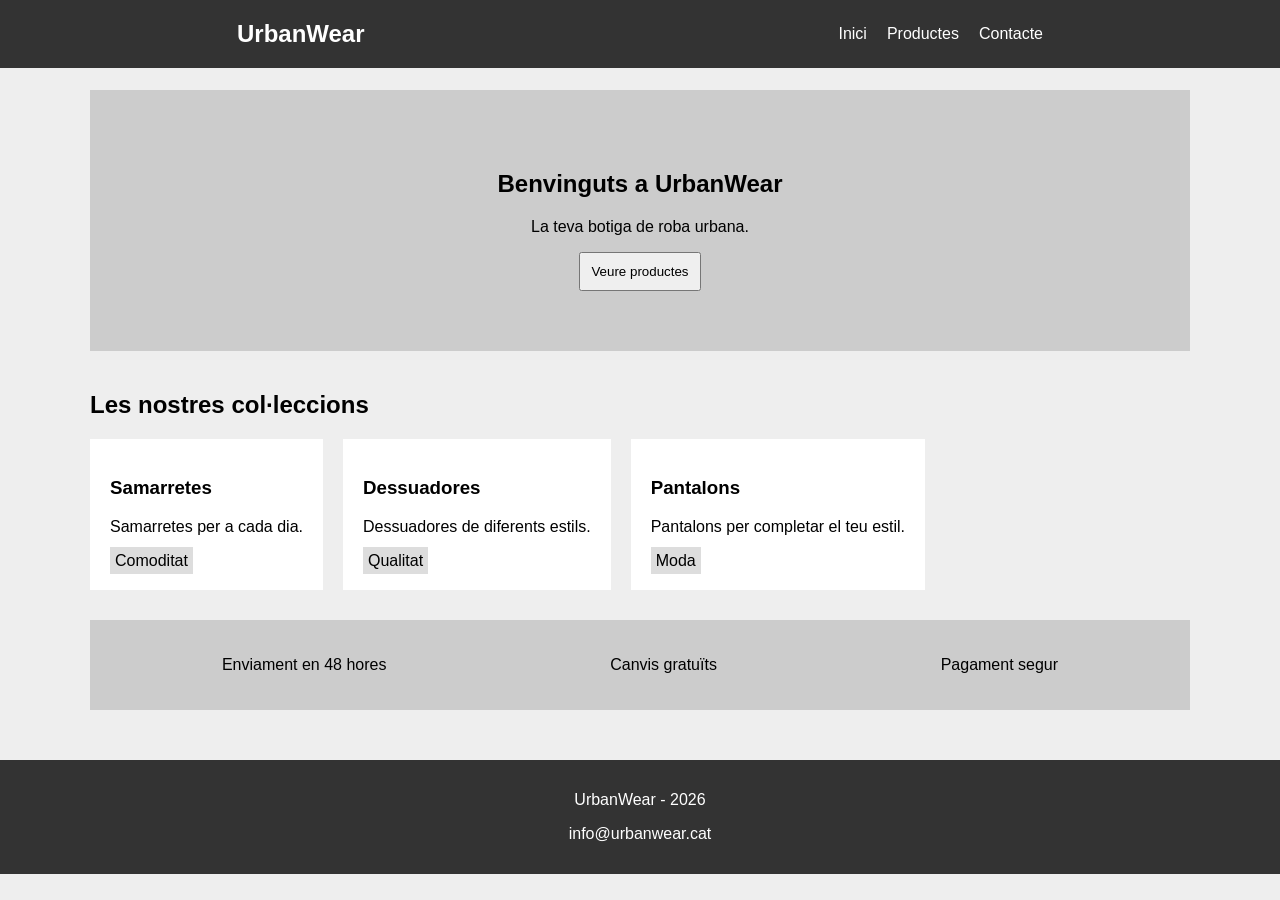
<file: index.html>
<!DOCTYPE html>
<html lang="ca">
<head>
    <meta charset="UTF-8">
    <meta name="viewport" content="width=device-width, initial-scale=1.0">
    <title>UrbanWear - Inici</title>
    <link rel="stylesheet" href="estils.css">
</head>
<body>

    <header class="menu">
        <h2>UrbanWear</h2>
        <nav>
            <a href="index.html">Inici</a>
            <a href="productes.html">Productes</a>
            <a href="contacte.html">Contacte</a>
        </nav>
    </header>

    <main class="contenidor">

        <section class="hero">
            <h1>Benvinguts a UrbanWear</h1>
            <p>La teva botiga de roba urbana.</p>
            <a href="productes.html"><button>Veure productes</button></a>
        </section>

        <section>
            <h2>Les nostres col·leccions</h2>

            <div class="colleccions">
                <div class="carta">
                    <h3>Samarretes</h3>
                    <p>Samarretes per a cada dia.</p>
                    <span>Comoditat</span>
                </div>

                <div class="carta">
                    <h3>Dessuadores</h3>
                    <p>Dessuadores de diferents estils.</p>
                    <span>Qualitat</span>
                </div>

                <div class="carta">
                    <h3>Pantalons</h3>
                    <p>Pantalons per completar el teu estil.</p>
                    <span>Moda</span>
                </div>
            </div>
        </section>

        <section class="beneficis">
            <p>Enviament en 48 hores</p>
            <p>Canvis gratuïts</p>
            <p>Pagament segur</p>
        </section>

    </main>

    <footer>
        <p>UrbanWear - 2026</p>
        <p>info@urbanwear.cat</p>
    </footer>

</body>
</html>
</file>
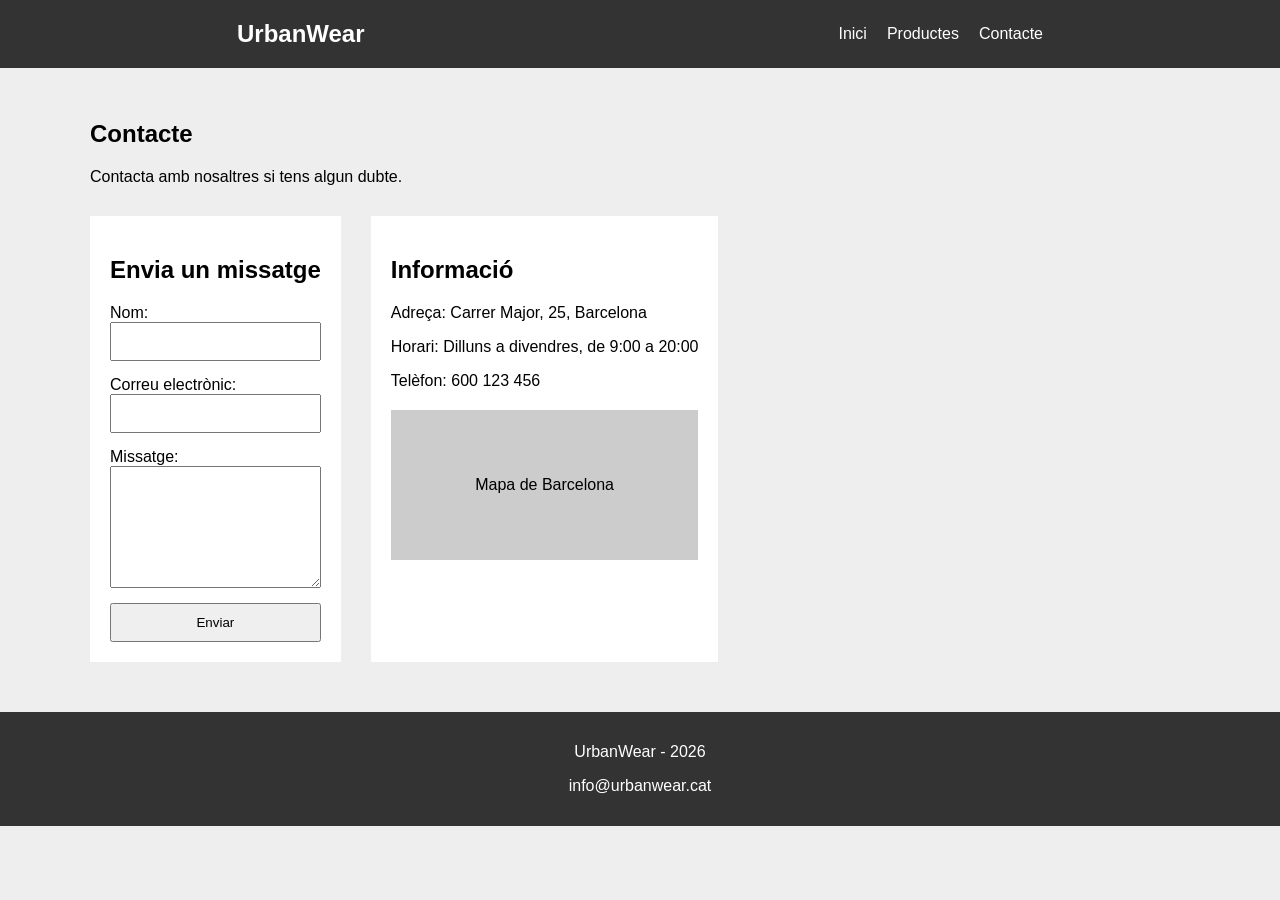
<file: contacte.html>
<!DOCTYPE html>
<html lang="ca">
<head>
    <meta charset="UTF-8">
    <meta name="viewport" content="width=device-width, initial-scale=1.0">
    <title>UrbanWear - Contacte</title>
    <link rel="stylesheet" href="estils.css">
</head>
<body>

    <header class="menu">
        <h2>UrbanWear</h2>
        <nav>
            <a href="index.html">Inici</a>
            <a href="productes.html">Productes</a>
            <a href="contacte.html">Contacte</a>
        </nav>
    </header>

    <main class="contenidor">

        <section class="capcalera">
            <h1>Contacte</h1>
            <p>Contacta amb nosaltres si tens algun dubte.</p>
        </section>

        <section class="contacte">

            <div class="formulari">
                <h2>Envia un missatge</h2>

                <form>
                    <label for="nom">Nom:</label>
                    <input type="text" id="nom" name="nom">

                    <label for="email">Correu electrònic:</label>
                    <input type="email" id="email" name="email">

                    <label for="missatge">Missatge:</label>
                    <textarea id="missatge" name="missatge"></textarea>

                    <button type="submit">Enviar</button>
                </form>
            </div>

            <div class="informacio">
                <h2>Informació</h2>
                <p>Adreça: Carrer Major, 25, Barcelona</p>
                <p>Horari: Dilluns a divendres, de 9:00 a 20:00</p>
                <p>Telèfon: 600 123 456</p>

                <div class="mapa">
                    Mapa de Barcelona
                </div>
            </div>

        </section>

    </main>

    <footer>
        <p>UrbanWear - 2026</p>
        <p>info@urbanwear.cat</p>
    </footer>

</body>
</html>
</file>
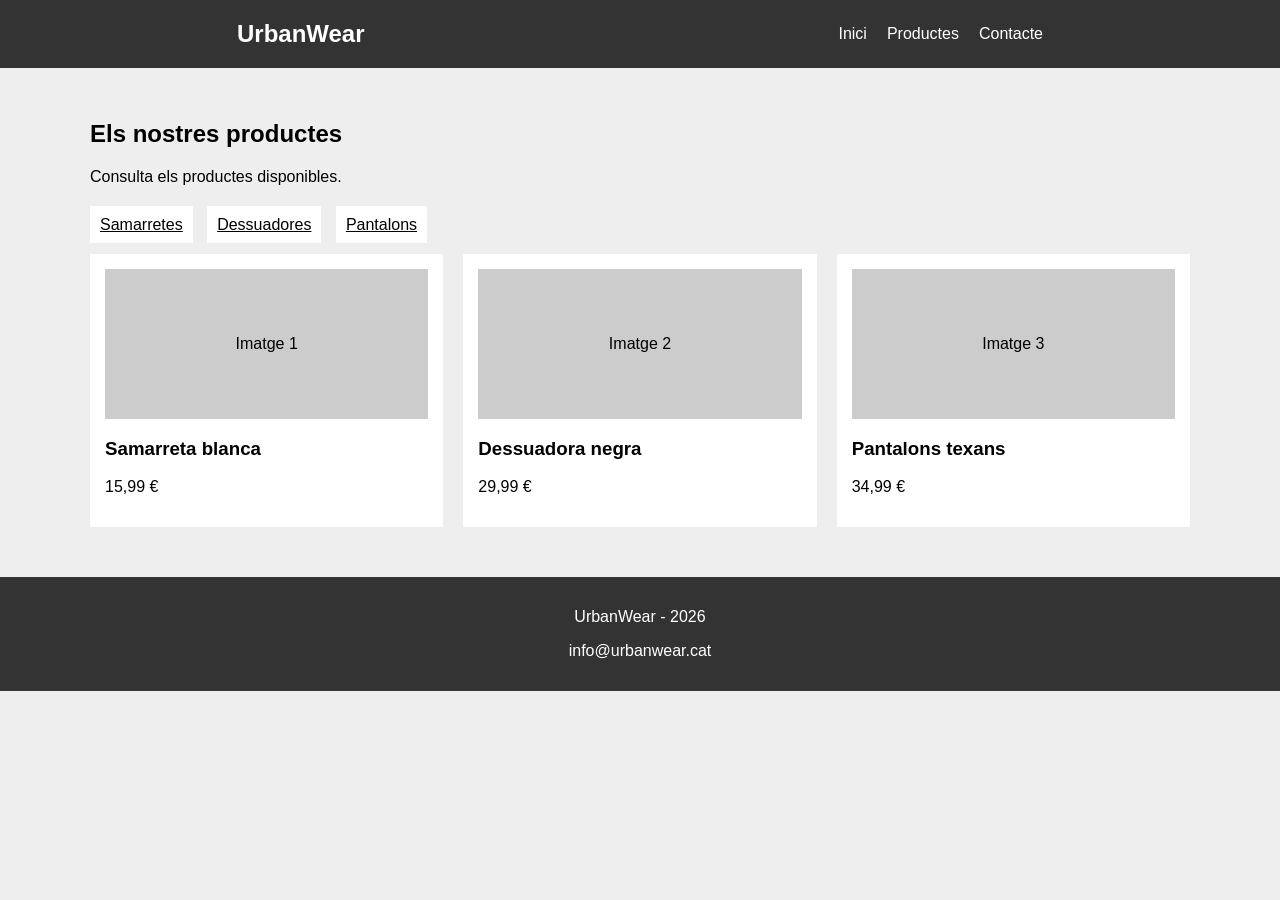
<file: productes.html>
<!DOCTYPE html>
<html lang="ca">
<head>
    <meta charset="UTF-8">
    <meta name="viewport" content="width=device-width, initial-scale=1.0">
    <title>UrbanWear - Productes</title>
    <link rel="stylesheet" href="estils.css">
</head>
<body>

    <header class="menu">
        <h2>UrbanWear</h2>
        <nav>
            <a href="index.html">Inici</a>
            <a href="productes.html">Productes</a>
            <a href="contacte.html">Contacte</a>
        </nav>
    </header>

    <main class="contenidor">

        <section class="capcalera">
            <h1>Els nostres productes</h1>
            <p>Consulta els productes disponibles.</p>
        </section>

        <section>
            <div class="filtres">
                <a href="#samarretes">Samarretes</a>
                <a href="#dessuadores">Dessuadores</a>
                <a href="#pantalons">Pantalons</a>
            </div>

            <div class="productes">

                <div class="producte">
                    <div class="imatge">Imatge 1</div>
                    <h3>Samarreta blanca</h3>
                    <p>15,99 €</p>
                </div>

                <div class="producte">
                    <div class="imatge">Imatge 2</div>
                    <h3>Dessuadora negra</h3>
                    <p>29,99 €</p>
                </div>

                <div class="producte">
                    <div class="imatge">Imatge 3</div>
                    <h3>Pantalons texans</h3>
                    <p>34,99 €</p>
                </div>

            </div>
        </section>

    </main>

    <footer>
        <p>UrbanWear - 2026</p>
        <p>info@urbanwear.cat</p>
    </footer>

</body>
</html>
</file>
<file: estils.css>
body {
    font-family: Arial, sans-serif;
    margin: 0;
    background-color: #eeeeee;
}

.menu {
    background-color: #333333;
    color: white;
    position: fixed;
    top: 0;
    width: 100%;
    display: flex;
    justify-content: space-around;
    align-items: center;
}

.menu nav {
    display: flex;
    gap: 20px;
}

.menu a {
    color: white;
    text-decoration: none;
}

.menu a:hover {
    color: yellow;
}

.contenidor {
    max-width: 1100px;
    margin: auto;
    padding: 90px 20px 20px;
}

.hero {
    background-color: #cccccc;
    text-align: center;
    padding: 60px 20px;
    margin-bottom: 40px;
}

button {
    padding: 10px;
    cursor: pointer;
}



.colleccions {
    display: flex;
    gap: 20px;
}

/*lo de dentro d inici*/

.carta {
    background-color: white;
    padding: 20px;
}

.carta span {
    background-color: #dddddd;
    padding: 5px;
}

.beneficis {
    display: flex;
    justify-content: space-around;
    background-color: #cccccc;
    padding: 20px;
    margin-top: 30px;
}

footer {
    background-color: #333333;
    color: white;
    text-align: center;
    padding: 15px;
    margin-top: 30px;
}

.capcalera {
    margin-top: 30px;
    margin-bottom: 30px;
}

.filtres {
    margin-bottom: 20px;
}

.filtres a {
    background-color: white;
    color: black;
    padding: 10px;
    margin-right: 10px;
}

.productes {
    display: flex;
    flex-wrap: wrap;
    gap: 20px;
}

.producte {
    flex: 1 1 260px;
    background-color: white;
    padding: 15px;
}

.imatge {
    background-color: #cccccc;
    height: 150px;
    display: flex;
    justify-content: center;
    align-items: center;
}

.contacte {
    display: flex;
    gap: 30px;
}

.formulari {
    background-color: white;
    padding: 20px;
}

.informacio {
    background-color: white;
    padding: 20px;
}

form {
    display: flex;
    flex-direction: column;
}

input {
    padding: 10px;
    margin-bottom: 15px;
}

textarea {
    height: 100px;
    padding: 10px;
    margin-bottom: 15px;
}

.mapa {
    background-color: #cccccc;
    height: 150px;
    display: flex;
    justify-content: center;
    align-items: center;
    margin-top: 20px;
}

@media (max-width: 600px) {
    .menu {
        flex-direction: column;
        padding-bottom: 10px;
    }

    .contenidor {
        padding-top: 130px;
    }

    .colleccions {
        grid-template-columns: 1fr;
    }

    .contacte {
        grid-template-columns: 1fr;
    }

    .beneficis {
        flex-direction: column;
        text-align: center;
    }
}
</file>
